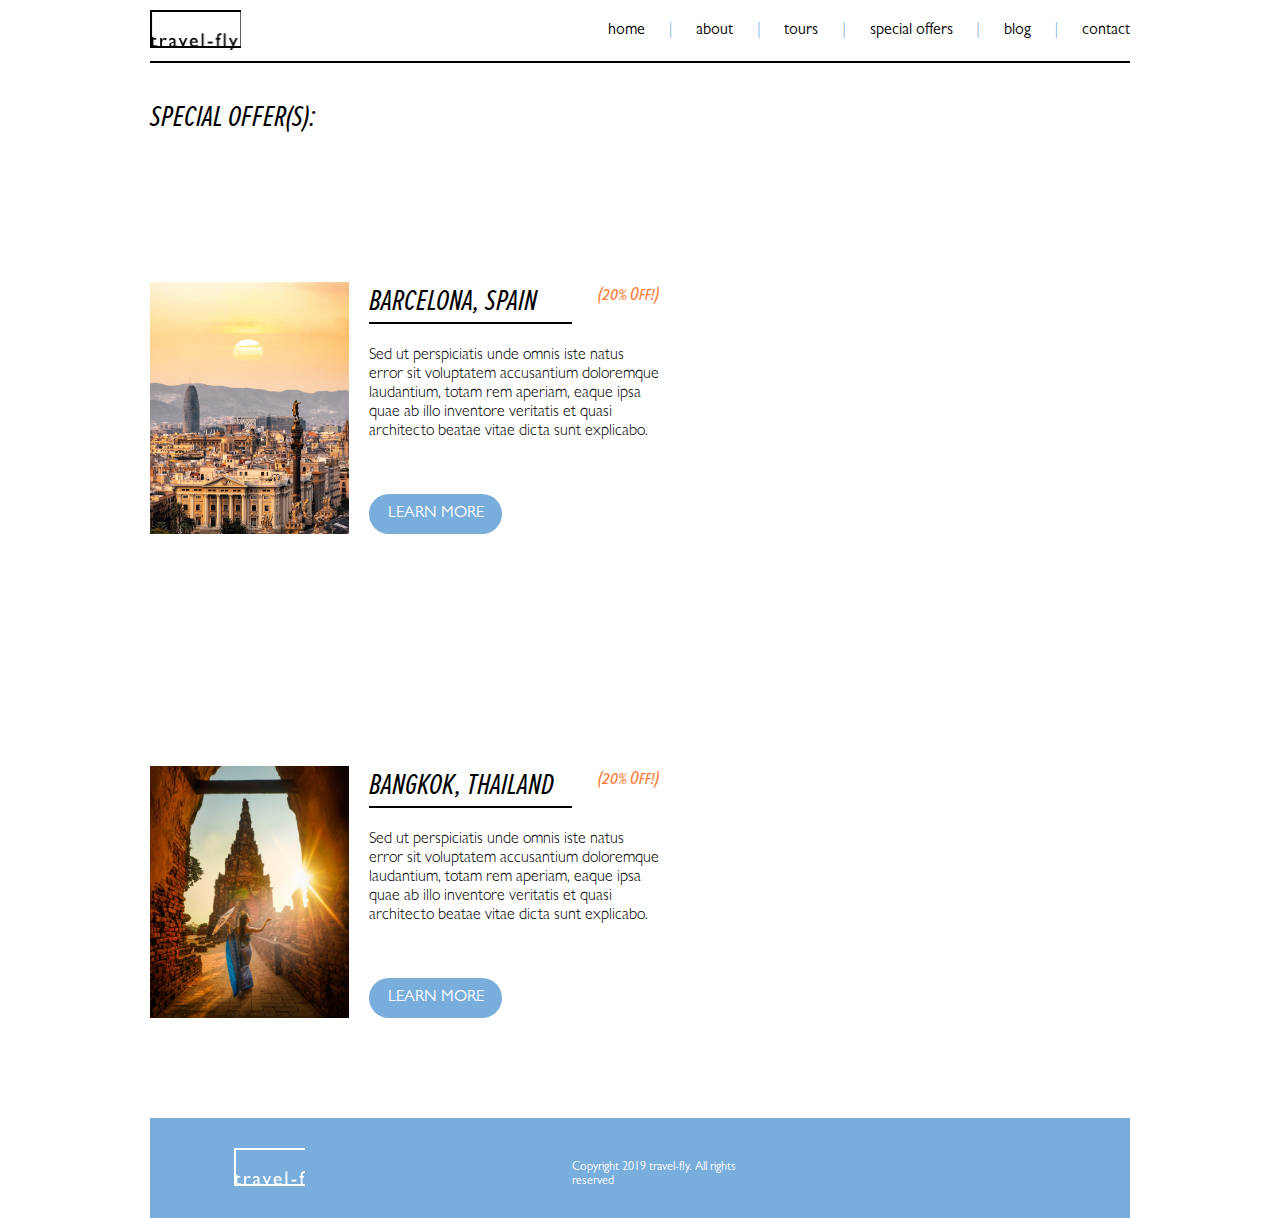
<file: index.html>
<!DOCTYPE html>
<html lang="en">

<head>
    <meta charset="UTF-8">
    <meta http-equiv="X-UA-Compatible" content="IE=edge">
    <meta name="viewport" content="width=device-width, initial-scale=1.0">
    <title>Special offers</title>
    <link rel="stylesheet" href="https://cdnjs.cloudflare.com/ajax/libs/font-awesome/6.0.0-beta3/css/all.min.css"
        integrity="sha512-Fo3rlrZj/k7ujTnHg4CGR2D7kSs0v4LLanw2qksYuRlEzO+tcaEPQogQ0KaoGN26/zrn20ImR1DfuLWnOo7aBA=="
        crossorigin="anonymous" referrerpolicy="no-referrer" />
    <link rel="stylesheet" href="css/styles.css">
</head>

<body>
    <nav>
        <div class="logo"></div>
        <div class="links">
            <a href="#">home</a>
            <span>|</span>
            <a href="#">about</a>
            <span>|</span>
            <a href="#">tours</a>
            <span>|</span>
            <a href="index.html">special offers</a>
            <span>|</span>
            <a href="blog.html">blog</a>
            <span>|</span>
            <a href="contact.html">contact</a>

        </div>
    </nav>
    <div class="fullpage">
        <div class="container">
            <div class="specialOffers">
                <div class="specialHeader">
                    <p>SPECIAL OFFER(S):</p>
                    <!-- <div class="UnderLine"></div> -->
                </div>
                <div class="Barcelona">
                    <div class="BarcelonaImg"></div>
                    <div class="BarcelonaTxt">
                        <div class="BarcelonaHeader">
                            <p>BARCELONA, SPAIN</p>
                            <p class="twentyPercent">(20% Off!)</p>
                        </div>
                        <div class="UnderLine"></div>
                        <div class="BarcelonaAbout">Sed ut perspiciatis unde omnis iste natus error sit voluptatem
                            accusantium doloremque laudantium, totam rem aperiam, eaque ipsa quae ab illo inventore
                            veritatis et quasi architecto beatae vitae dicta sunt explicabo. </div>
                        <div class="LearnMore">LEARN MORE</div>
                    </div>
                </div>

                <div class="Bangkok">
                    <div class="BangkokImg"></div>
                    <div class="BangkokTxt">
                        <div class="BangkokHeader">
                            <p>BANGKOK, THAILAND</p>
                            <p class="twentyPercent">(20% Off!)</p>
                        </div>
                        <div class="UnderLine"></div>
                        <div class="BangkokAbout">Sed ut perspiciatis unde omnis iste natus error sit voluptatem
                            accusantium
                            doloremque laudantium, totam rem aperiam, eaque ipsa quae ab illo inventore veritatis et
                            quasi
                            architecto beatae vitae dicta sunt explicabo. </div>
                        <div class="LearnMore">LEARN MORE</div>
                    </div>
                </div>

            </div>
        </div>
        <div class="footer">
            <div class="logo"></div>
            <div class="copyright">Copyright 2019 travel-fly. All rights reserved</div>
            <div class="media">
                <i class="fab fa-facebook-square"></i>
                <i class="fab fa-instagram-square"></i>
                <i class="fab fa-twitter-square"></i>
            </div>
        </div>
    </div>

</body>

</html>
</file>
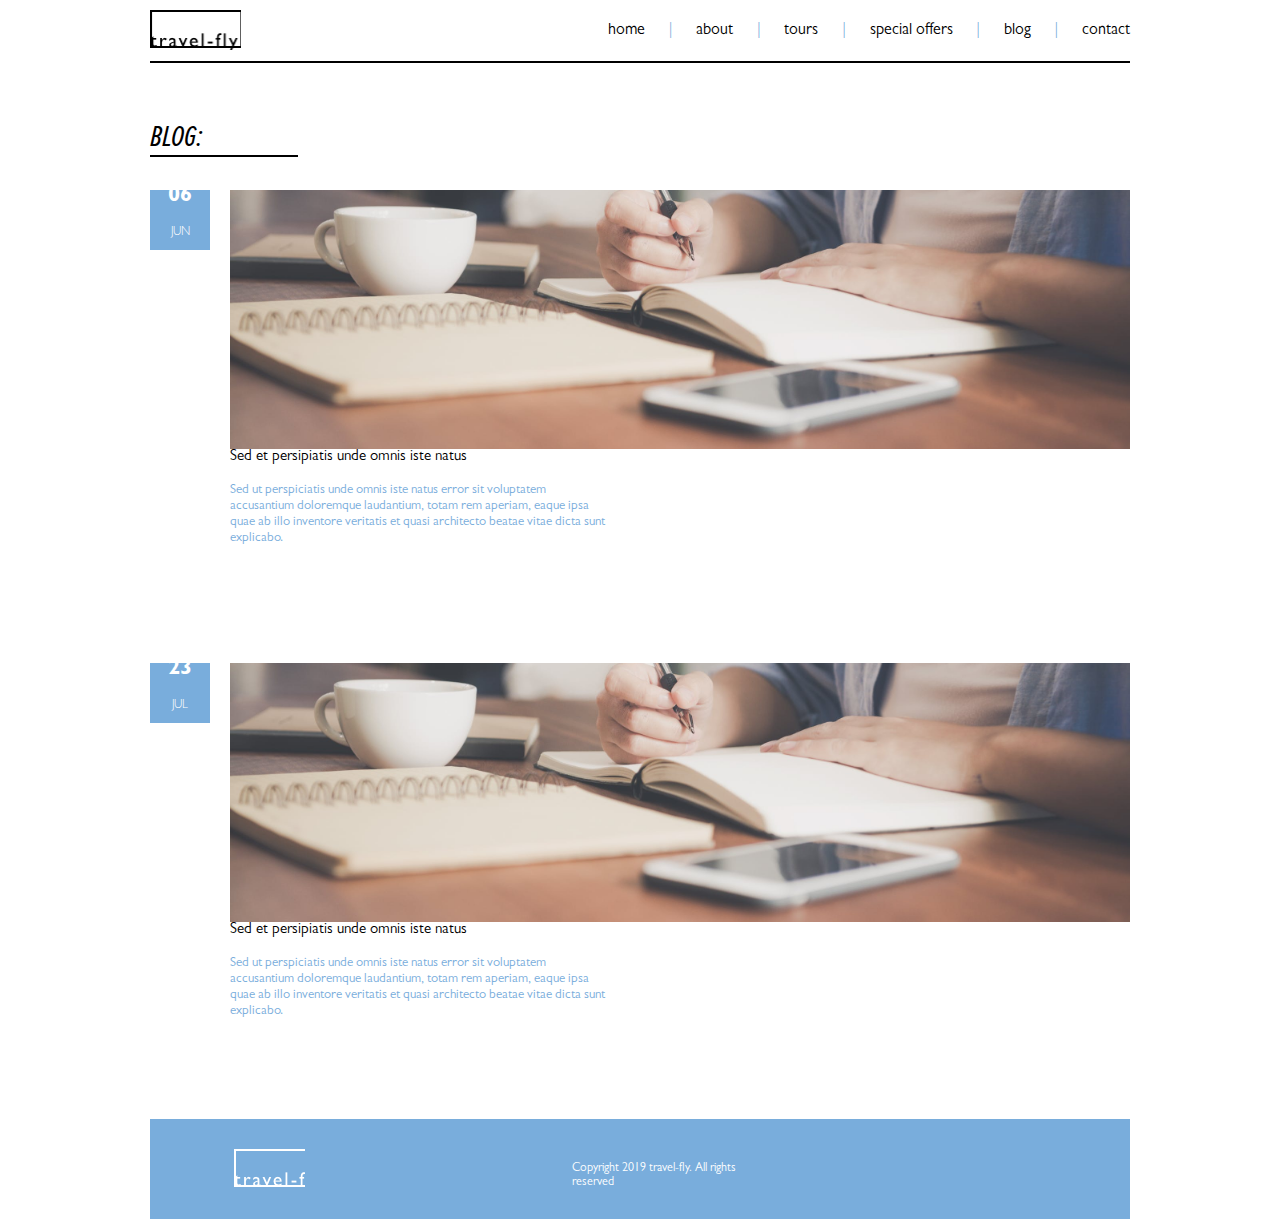
<file: blog.html>
<!DOCTYPE html>
<html lang="en">

<head>
    <meta charset="UTF-8">
    <meta http-equiv="X-UA-Compatible" content="IE=edge">
    <meta name="viewport" content="width=device-width, initial-scale=1.0">
    <title>Blog</title>
    <link rel="stylesheet" href="https://cdnjs.cloudflare.com/ajax/libs/font-awesome/6.0.0-beta3/css/all.min.css"
        integrity="sha512-Fo3rlrZj/k7ujTnHg4CGR2D7kSs0v4LLanw2qksYuRlEzO+tcaEPQogQ0KaoGN26/zrn20ImR1DfuLWnOo7aBA=="
        crossorigin="anonymous" referrerpolicy="no-referrer" />
    <link rel="stylesheet" href="css/styles.css">
</head>

<body>
    <nav>
        <div class="logo"></div>
        <div class="links">
            <a href="#">home</a>
            <span>|</span>
            <a href="#">about</a>
            <span>|</span>
            <a href="#">tours</a>
            <span>|</span>
            <a href="index.html">special offers</a>
            <span>|</span>
            <a href="blog.html">blog</a>
            <span>|</span>
            <a href="contact.html">contact</a>

        </div>
    </nav>

    <div class="fullpage">
        <div class="container">
            <div class="header">
                <div class="blog">BLOG:</div>
                <div class="UnderLine"></div>
            </div>
            <div class="blogHome">
                <div class="date">
                    <p class="dateNum">06</p>
                    <p class="month">JUN</p>
                </div>
                <div class="picText">
                    <div class="blogPic"></div>
                    <div class="blogText">
                        <p class="bigText">Sed et persipiatis unde omnis iste natus</p>
                        <p class="blueText">Sed ut perspiciatis unde omnis iste natus error sit voluptatem accusantium
                            doloremque laudantium, totam rem aperiam, eaque ipsa quae ab illo inventore veritatis et
                            quasi
                            architecto beatae vitae dicta sunt explicabo. </p>
                    </div>
                </div>
            </div>
            <div class="blogHome_two">
                <div class="date_two">
                    <p class="dateNum">23</p>
                    <p class="month">JUL</p>
                </div>
                <div class="picText_two">
                    <div class="blogPic_two"></div>
                    <div class="blogText_two">
                        <p class="bigText">Sed et persipiatis unde omnis iste natus</p>
                        <p class="blueText">Sed ut perspiciatis unde omnis iste natus error sit voluptatem accusantium
                            doloremque laudantium, totam rem aperiam, eaque ipsa quae ab illo inventore veritatis et
                            quasi
                            architecto beatae vitae dicta sunt explicabo. </p>
                    </div>
                </div>

            </div>
        </div>
        <div class="footer">
            <div class="logo"></div>
            <div class="copyright">Copyright 2019 travel-fly. All rights reserved</div>
            <div class="media">
                <i class="fab fa-facebook-square"></i>
                <i class="fab fa-instagram-square"></i>
                <i class="fab fa-twitter-square"></i>
            </div>
        </div>
    </div>
</body>

</html>
</file>
<file: css/styles.css>
* {
  margin: 0;
  padding: 0;
  box-sizing: border-box;
}

html,
body {
  height: 100%;
}

h1,
h2,
h3,
h4,
h5,
h6,
p {
  margin-bottom: 16px;
}

@font-face {
  font-family: gill_sans;
  src: url(../fonts/Gill-Sans.otf);
}
@font-face {
  font-family: gill_sans_bold;
  src: url(../fonts/Gill-Sans-Bold.otf);
}
@font-face {
  font-family: gill_sans_light;
  src: url(../fonts/Gill-Sans-Light.otf);
}
@font-face {
  font-family: proximanova;
  src: url(../fonts/ProximaNovaScOsfExtraCondensed.ttf);
}
nav {
  max-width: 980px;
  height: 62.5px;
  margin: 0 auto;
  display: flex;
  justify-content: space-between;
  align-items: center;
  border-bottom: 2px solid black;
}
nav .links a {
  color: black;
  text-decoration: none;
  font-family: gill_sans;
  width: 100%;
}
nav .links span {
  color: #79addc;
  margin: 0 20px;
}
nav .logo {
  width: 9.25%;
  height: 40px;
  background-image: url(../images/logo-black.png);
}

.fullpage {
  position: relative;
}

.footer {
  height: 100px;
  width: 100%;
  background-color: #79addc;
  display: flex;
  align-items: center;
  justify-content: space-around;
  position: absolute;
}
.footer .logo {
  width: 7.25%;
  height: 40px;
  background-image: url(../images/logo-white.png);
  color: #ffff;
}
.footer .copyright {
  width: 20%;
  height: 15px;
  color: white;
  font-size: 12px;
  margin-left: 10%;
  font-family: gill_sans;
}
.footer .media {
  width: 109.38px;
  height: 22.46px;
  color: white;
  font-size: 22.46px;
  display: flex;
  justify-content: space-evenly;
}

.specialOffers {
  display: flex;
  flex-direction: column;
  justify-content: space-between;
  width: 980px;
  height: 100vh;
  margin: 0 auto;
}
.specialOffers .Barcelona {
  max-height: 291px;
  max-width: 538px;
  display: flex;
}
.specialOffers .Barcelona .BarcelonaImg {
  max-height: 291px;
  width: 199px;
  margin-right: 20px;
  background-image: url(../images/special-offer-01.jpg);
  background-position: center;
  background-size: cover;
  background-repeat: no-repeat;
}
.specialOffers .Barcelona .BarcelonaTxt {
  max-height: 306px;
  max-width: 291px;
}
.specialOffers .Barcelona .BarcelonaTxt .BarcelonaHeader {
  max-height: 40px;
  max-width: 306px;
  font-size: 30px;
  display: flex;
  position: relative;
}
.specialOffers .Barcelona .BarcelonaTxt .BarcelonaHeader p {
  font-family: proximanova;
}
.specialOffers .Barcelona .BarcelonaTxt .BarcelonaHeader .twentyPercent {
  position: absolute;
  font-size: 20px;
  color: #ff7d38;
  right: 0;
  bottom: 0;
}
.specialOffers .Barcelona .BarcelonaTxt .UnderLine {
  width: 70%;
  height: 2px;
  background-color: #000;
}
.specialOffers .Barcelona .BarcelonaTxt .BarcelonaAbout {
  max-height: 131px;
  max-width: 290px;
  margin-top: 8%;
  font-family: gill_sans_light;
}
.specialOffers .Barcelona .BarcelonaTxt .LearnMore {
  height: 40px;
  max-width: 133px;
  border-radius: 20px;
  background-color: #79addc;
  text-align: center;
  margin-top: 18%;
  display: flex;
  justify-content: center;
  align-items: center;
  color: #ffff;
  font-family: gill_sans;
}
.specialOffers .Bangkok {
  max-height: 291px;
  max-width: 560px;
  display: flex;
}
.specialOffers .Bangkok .BangkokImg {
  max-height: 291px;
  width: 199px;
  margin-right: 20px;
  background-image: url(../images/special-offer-02.jpg);
  background-position: center;
  background-size: cover;
  background-repeat: no-repeat;
}
.specialOffers .Bangkok .BangkokTxt {
  max-width: 341px;
  max-height: 291px;
}
.specialOffers .Bangkok .BangkokTxt .BangkokHeader {
  max-height: 40px;
  max-width: 341px;
  font-size: 30px;
  display: flex;
  position: relative;
}
.specialOffers .Bangkok .BangkokTxt .BangkokHeader p {
  font-family: proximanova;
}
.specialOffers .Bangkok .BangkokTxt .BangkokHeader .twentyPercent {
  position: absolute;
  font-size: 20px;
  color: #ff7d38;
  right: 0;
  bottom: 0;
}
.specialOffers .Bangkok .BangkokTxt .UnderLine {
  width: 70%;
  height: 2px;
  background-color: #000;
}
.specialOffers .Bangkok .BangkokTxt .BangkokAbout {
  max-height: 131px;
  max-width: 290px;
  margin-top: 8%;
  font-family: gill_sans_light;
}
.specialOffers .Bangkok .BangkokTxt .LearnMore {
  height: 40px;
  max-width: 133px;
  border-radius: 20px;
  background-color: #79addc;
  text-align: center;
  margin-top: 18%;
  display: flex;
  justify-content: center;
  align-items: center;
  color: #ffff;
  font-family: gill_sans;
}

.fullpage {
  min-height: 100vh;
  width: 100%;
  margin: 0 auto;
}

.fullpage .specialOffers .specialHeader {
  width: 40%;
  height: 50.5px;
  margin-top: -20px;
  font-size: 30px;
  margin-bottom: -10%;
  font-family: proximanova;
}
.fullpage .specialOffers .specialHeader .UnderLine {
  width: 70%;
  height: 2px;
  background-color: #000;
}

.container {
  height: 100%;
  width: 980px;
  padding-bottom: 100px;
  margin: 0 auto;
}
.container .header {
  max-width: 106.5px;
  margin-bottom: 31.5px;
}
.container .header .blog {
  max-width: 106.5px;
  max-height: 48.5px;
  font-size: 30px;
  font-family: proximanova;
}
.container .header .UnderLine {
  width: 100%;
  height: 2px;
  background-color: #000;
}
.container .blogHome {
  max-height: 376px;
  max-width: 980px;
  display: flex;
  justify-content: space-between;
}
.container .blogHome .date {
  height: 60px;
  width: 60px;
  background-color: #79addc;
  display: flex;
  flex-direction: column;
  justify-content: center;
  align-items: center;
  color: #ffff;
}
.container .blogHome .date .dateNum {
  font-size: 22px;
  font-family: gill_sans_bold;
}
.container .blogHome .date .month {
  font-size: 12px;
  font-family: gill_sans_light;
}
.container .blogHome .picText {
  min-width: 900px;
  height: 100%;
}
.container .blogHome .picText .blogPic {
  max-width: 900px;
  height: 259px;
  background-image: url(../images/blog.jpg);
  background-repeat: no-repeat;
  background-position: center;
  background-size: cover;
}
.container .blogHome .picText .blogText {
  height: 97px;
  max-width: 380px;
}
.container .blogHome .picText .blogText .bigText {
  font-size: 15px;
  font-family: gill_sans;
}
.container .blogHome .picText .blogText .blueText {
  color: #79addc;
  font-size: 13px;
  font-family: gill_sans;
}
.container .header {
  max-width: 106.5px;
  margin-bottom: 31.5px;
}
.container .header .blog {
  max-width: 106.5px;
  max-height: 48.5px;
  font-size: 30px;
  font-family: proximanova;
}
.container .header .UnderLine {
  width: 100%;
  height: 2px;
  background-color: #000;
}
.container .blogHome_two {
  max-height: 376px;
  max-width: 980px;
  display: flex;
  justify-content: space-between;
  margin-top: 12%;
}
.container .blogHome_two .date_two {
  height: 60px;
  width: 60px;
  background-color: #79addc;
  display: flex;
  flex-direction: column;
  justify-content: center;
  align-items: center;
  color: #ffff;
}
.container .blogHome_two .date_two .dateNum {
  font-size: 22px;
  font-family: gill_sans_bold;
}
.container .blogHome_two .date_two .month {
  font-size: 12px;
  font-family: gill_sans_light;
}
.container .blogHome_two .picText_two {
  min-width: 900px;
  height: 100%;
}
.container .blogHome_two .picText_two .blogText_two {
  height: 97px;
  max-width: 380px;
}
.container .blogHome_two .picText_two .blogText_two .bigText {
  font-size: 15px;
  font-family: gill_sans;
}
.container .blogHome_two .picText_two .blogText_two .blueText {
  color: #79addc;
  font-size: 13px;
  font-family: gill_sans;
}
.container .blogHome_two .picText_two .blogPic_two {
  max-width: 900px;
  height: 259px;
  background-image: url(../images/blog.jpg);
  background-repeat: no-repeat;
  background-position: center;
  background-size: cover;
}

.fullpage {
  width: 980px;
  margin-top: 55.5px;
}
.fullpage .header {
  max-width: 211px;
  height: 40px;
  margin-bottom: 31.5px;
}
.fullpage .header .blog {
  max-width: 211px;
  max-height: 40px;
  font-size: 30px;
  font-family: proximanova;
}
.fullpage .header .UnderLine {
  width: 70%;
  height: 2px;
  background-color: #000;
}
.fullpage .conContainer {
  max-width: 980px;
  height: 100%;
  display: flex;
  justify-content: space-between;
  margin: 0 auto;
}
.fullpage .conContainer .mapAddress {
  height: 100%;
  width: 400px;
  display: flex;
  flex-direction: column;
}
.fullpage .conContainer .mapAddress .map {
  height: 442px;
  width: 400px;
  background-image: url(../images/map.png);
  background-size: cover;
  background-repeat: no-repeat;
  background-position: center;
}
.fullpage .conContainer .mapAddress .address {
  max-height: 161px;
  width: 253px;
  margin-top: 34px;
  font-size: 18px;
  inline-size: 253px;
  font-family: gill_sans_light;
}
.fullpage .conContainer .formSend {
  height: 100%;
  max-width: 529px;
  display: flex;
  flex-direction: column;
}
.fullpage .conContainer .formSend .form {
  height: 442px;
  min-height: 0px;
  width: 529px;
  display: flex;
  flex-direction: column;
  justify-content: space-between;
}
.fullpage .conContainer .formSend .form .box {
  min-width: 260px;
  width: 529px;
  height: 60px;
  background-color: #f5f5f5;
  border-style: none;
}
.fullpage .conContainer .formSend .form .fatBox {
  min-width: 260px;
  max-width: 529px;
  min-height: 120px;
  height: 199px;
  background-color: #f5f5f5;
  border-style: none;
  text-align: start;
}
.fullpage .conContainer .formSend .send {
  height: 60px;
  width: 167px;
  font-size: 16px;
  background-color: #79addc;
  margin-top: 3%;
  display: flex;
  justify-content: center;
  align-items: center;
  color: #ffff;
  font-family: gill_sans;
}

/*# sourceMappingURL=styles.css.map */
</file>
